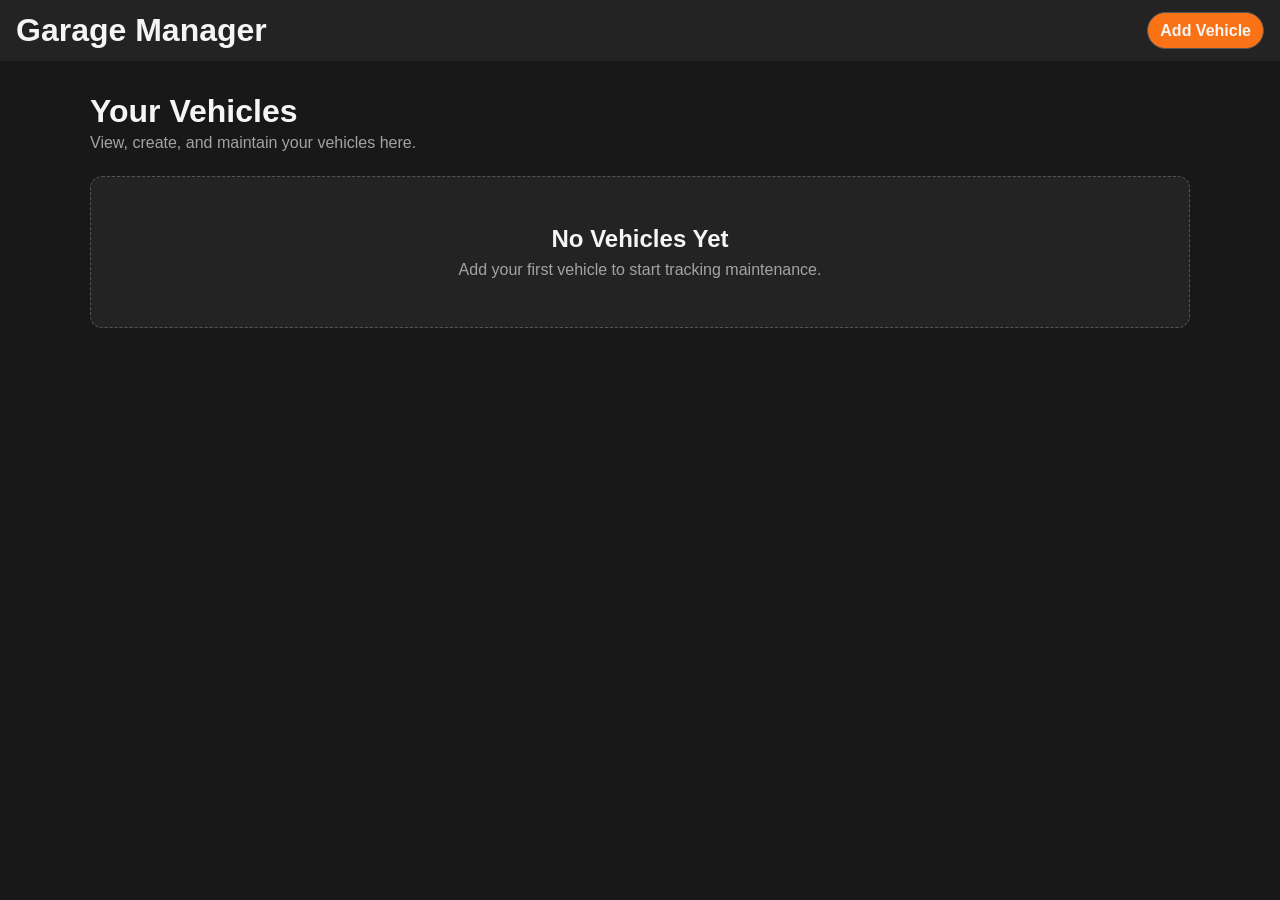
<file: index.html>
<!doctype html>
<html lang="en">
  <head>
    <meta charset="UTF-8" />
    <meta name="viewport" content="width=device-width, initial-scale=1.0" />
    <link rel="stylesheet" href="./css/main.css" />
    <script type="module" src="./js/index.js"></script>
    <title>Garage Manager</title>
  </head>
  <body>
    <div id="app">
      <header class="app-header">
        <p class="app-name">Garage Manager</p>
        <button id="add-vehicle-btn" class="primary-btn btn">
          Add Vehicle
        </button>
      </header>

      <div id="content" class="page-content">
        <section id="vehicles-section">
          <header class="section-header">
            <div>
              <h1>Your Vehicles</h1>
              <p>View, create, and maintain your vehicles here.</p>
            </div>
          </header>

          <div id="vehicle-container"></div>

          <div id="vehicle-empty-state" class="empty-state">
            <h2>No Vehicles Yet</h2>
            <p>Add your first vehicle to start tracking maintenance.</p>
          </div>
        </section>

        <section id="vehicle-details-section" class="hidden">
          <header class="section-header">
            <div>
              <h1>Vehicle Details</h1>
              <p>View maintenance history and manage your vehicle.</p>
            </div>

            <div>
              <button id="add-maintenance-btn-view-tab" class="primary-btn btn">
                Add Maintenance
              </button>
              <button id="delete-vehicle-btn" class="danger-btn btn">
                Delete
              </button>
              <button id="back-to-vehicles-btn" class="secondary-btn btn">
                Back
              </button>
            </div>
          </header>
          <div class="vehicle-details-card">
            <div class="vehicle-details-header">
              <div>
                <p class="label">Vehicle</p>
                <h2 id="selected-vehicle"></h2>
                <p id="selected-vehicle-trim" class="vehicle-trim"></p>
              </div>
            </div>

            <div class="vehicle-details-info">
              <div class="detail-group">
                <p class="label">Current Mileage</p>
                <p id="current-mileage" class="detail-value"></p>
              </div>
            </div>
          </div>
          <div>
            <div id="maintenance-empty-state" class="empty-state">
              <h2>No Maintenance Records Yet</h2>
              <p>
                Add your first service record to start building this vehicle's
                maintenance history.
              </p>

              <button id="empty-add-maintenance-btn" class="primary-btn btn">
                Add Maintenance
              </button>
            </div>
          </div>
          <div id="maintenance-container" class="maintenance-container">
            <div></div>
          </div>
        </section>
      </div>

      <dialog id="vehicle-dialog">
        <form id="vehicle-form" novalidate>
          <header class="form-header">
            <h2>Add Vehicle</h2>
            <p>Add your vehicle to start tracking your Maintenance!</p>
          </header>

          <div class="info-group">
            <label for="year" class="required-label">Year:</label>
            <input type="number" id="year" required />
          </div>

          <div class="info-group">
            <label for="make" class="required-label">Make:</label>
            <input type="text" id="make" required />
          </div>

          <div class="info-group">
            <label for="model" class="required-label">Model:</label>
            <input type="text" id="model" required />
          </div>

          <div class="info-group">
            <label for="trim">Trim</label>
            <input type="text" id="trim" />
          </div>

          <div class="info-group">
            <label for="mileage" class="required-label">Mileage:</label>
            <input type="number" id="mileage" required />
          </div>

          <div class="form-actions">
            <button
              type="button"
              id="submit-vehicle-form-btn"
              class="primary-btn btn"
            >
              Add Vehicle
            </button>

            <button
              type="button"
              id="close-vehicle-form-btn"
              class="secondary-btn btn"
            >
              Close
            </button>
          </div>
        </form>
      </dialog>

      <dialog id="maintenance-dialog">
        <form id="maintenance-form" novalidate>
          <header class="form-header">
            <h2>Add Maintenance</h2>
            <p>
              Log service details and keep your maintenance history up to date.
            </p>
          </header>

          <div class="info-group">
            <label for="service" class="required-label">Service:</label>
            <input type="text" id="service" required />
          </div>

          <div class="info-group">
            <label for="date" class="required-label">Date:</label>
            <input type="date" id="date" required />
          </div>

          <div class="info-group">
            <label for="maintenance-mileage" class="required-label"
              >Mileage:</label
            >
            <input type="number" id="maintenance-mileage" required />
          </div>

          <div class="info-group">
            <label for="performed">Performed By:</label>
            <input type="text" id="performed" />
          </div>

          <div class="info-group">
            <label for="next-service-date">Next Service Date:</label>
            <input type="date" id="next-service-date" />
          </div>

          <div class="info-group">
            <label for="next-service-mileage">Next Service Mileage:</label>
            <input type="number" id="next-service-mileage" />
          </div>

          <div class="info-group">
            <label for="maintenance-notes">Notes:</label>
            <textarea id="maintenance-notes"></textarea>
          </div>

          <div class="form-actions">
            <button
              type="button"
              id="submit-maintenance-form-btn"
              class="primary-btn btn"
            >
              Add Maintenance
            </button>

            <button
              type="button"
              id="close-maintenance-form-btn"
              class="secondary-btn btn"
            >
              Close
            </button>
          </div>
        </form>
      </dialog>

      <template id="vehicle-card-template">
        <article class="card">
          <header class="card-header">
            <p class="label">Vehicle:</p>
            <h2 class="vehicle-name"></h2>
            <p class="vehicle-trim"></p>
          </header>
          <div class="vehicle-info">
            <div>
              <p class="label">Current Mileage</p>
              <p class="current-mileage"></p>
            </div>
          </div>
          <div class="card-actions">
            <button class="secondary-btn btn view-btn">View</button>

            <button class="primary-btn btn add-maintenance-btn">
              Add Maintenance
            </button>
          </div>
        </article>
      </template>

      <template id="maintenance-card-template">
        <article class="maintenance-card">
          <header class="maintenance-card-header">
            <div>
              <p class="label">Service:</p>
              <h3 class="maintenance-service"></h3>
            </div>

            <p class="maintenance-date"></p>
          </header>

          <div class="maintenance-info">
            <div class="maintenance-info-group">
              <p class="label">Mileage</p>
              <p class="maintenance-mileage"></p>
            </div>

            <div class="maintenance-info-group">
              <p class="label">Performed By</p>
              <p class="maintenance-performed-by"></p>
            </div>

            <div class="maintenance-info-group">
              <p class="label">Next Service Date</p>
              <p class="maintenance-next-service-date"></p>
            </div>

            <div class="maintenance-info-group">
              <p class="label">Next Service Mileage</p>
              <p class="maintenance-next-service-mileage"></p>
            </div>
          </div>

          <p class="maintenance-notes"></p>
        </article>
      </template>
    </div>
  </body>
</html>
</file>
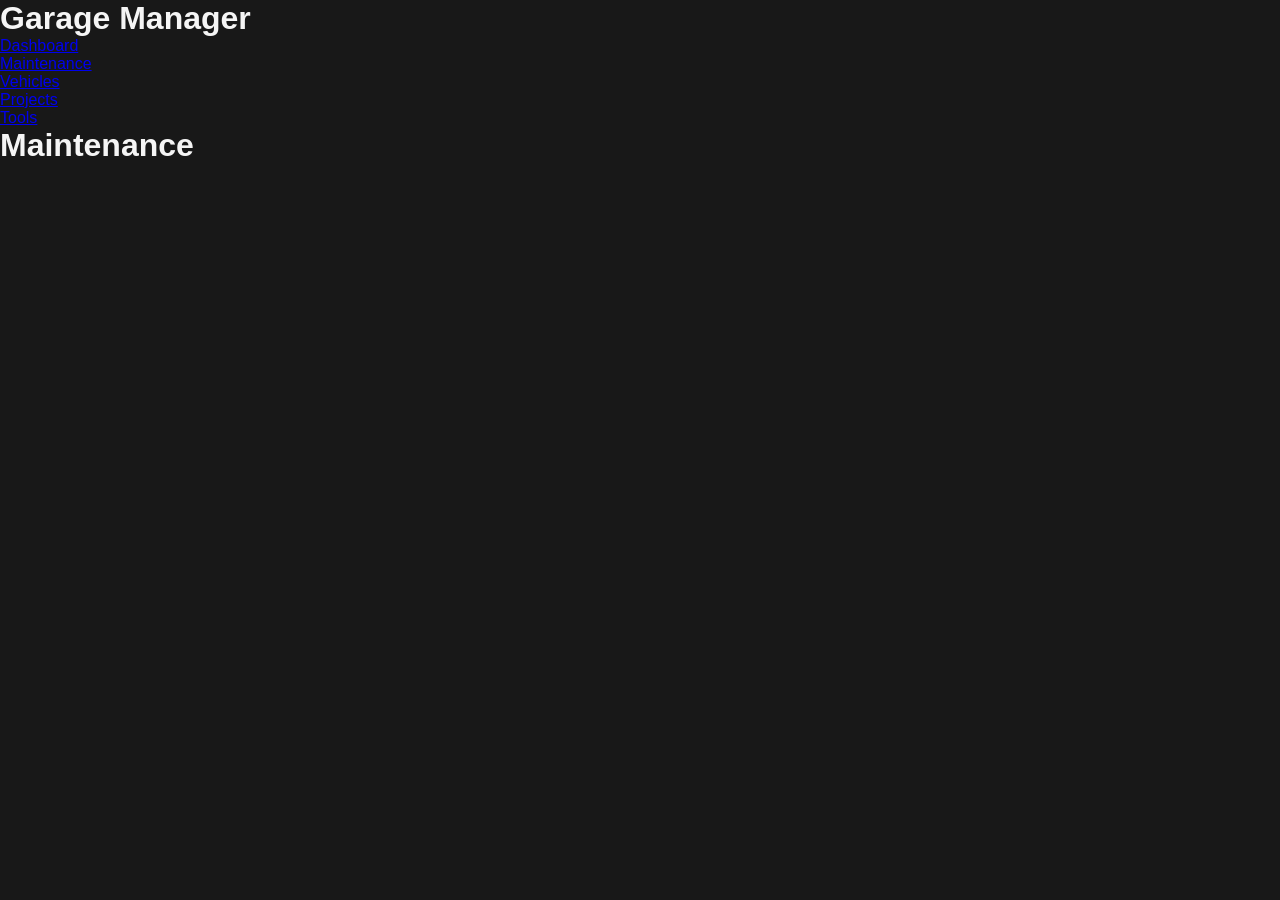
<file: html/maintenance.html>
<!doctype html>
<html lang="en">
  <head>
    <meta charset="UTF-8" />
    <meta name="viewport" content="width=device-width, initial-scale=1.0" />
    <link rel="stylesheet" href="../css/main.css" />
    <script type="module" src="../js/index.js"></script>
    <title>Home</title>
  </head>
  <body>
    <div class="app">
      <aside class="sidebar">
        <div>
          <p class="app-name">Garage Manager</p>
        </div>
        <nav>
          <ul>
            <li><a href="../index.html">Dashboard</a></li>
            <li><a href="./maintenance.html">Maintenance</a></li>
            <li><a href="./vehicles.html">Vehicles</a></li>
            <li><a href="./projects.html">Projects</a></li>
            <li><a href="./tools.html">Tools</a></li>
          </ul>
        </nav>
      </aside>

      <main>
        <header class="page-header">
          <h1>Maintenance</h1>
        </header>
      </main>
    </div>
  </body>
</html>
</file>
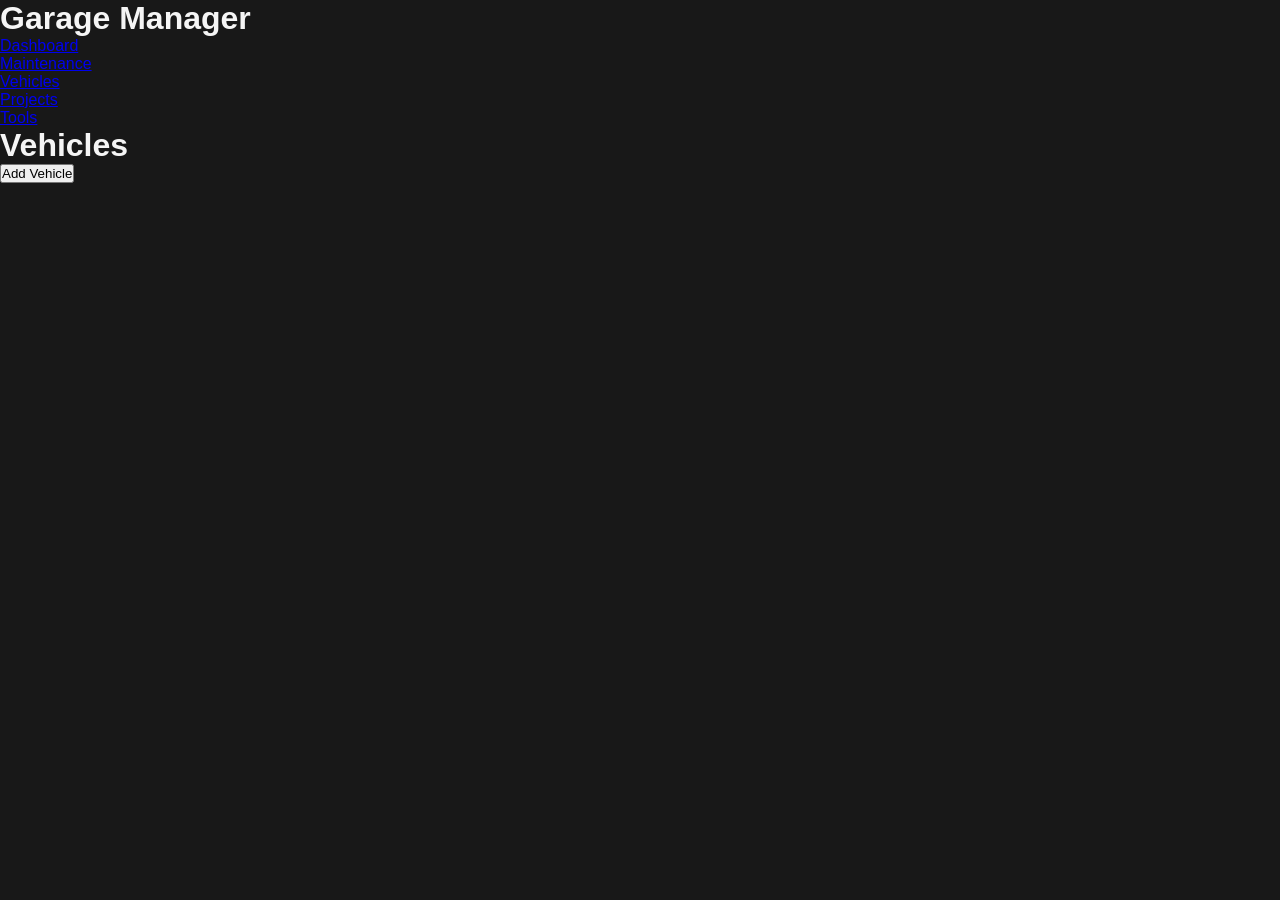
<file: html/vehicles.html>
<!doctype html>
<html lang="en">
  <head>
    <meta charset="UTF-8" />
    <meta name="viewport" content="width=device-width, initial-scale=1.0" />
    <link rel="stylesheet" href="../css/main.css" />
    <script type="module" src="../js/index.js"></script>
    <title>Home</title>
  </head>
  <body>
    <div class="app">
      <aside class="sidebar">
        <div>
          <p class="app-name">Garage Manager</p>
        </div>
        <nav>
          <ul>
            <li><a href="../index.html">Dashboard</a></li>
            <li><a href="./maintenance.html">Maintenance</a></li>
            <li><a href="./vehicles.html">Vehicles</a></li>
            <li><a href="./projects.html">Projects</a></li>
            <li><a href="./tools.html">Tools</a></li>
          </ul>
        </nav>
      </aside>

      <main>
        <header class="page-header">
          <h1>Vehicles</h1>

          <button class="action-btn" id="openDialog">Add Vehicle</button>
        </header>
        <section id="vehicleContent" class="vehicle-content"></section>
        <section id="vehicleDetails" class="vehicle-details hidden">
          <div class="details-header">
            <div>
              <p class="section-label">Vehicle Details</p>
              <h2 id="vehicleNickname">Vehicle Nickname</h2>
            </div>

            <button id="closeDetails" class="action-btn" type="button">
              Close
            </button>
          </div>

          <div class="vehicle-info details-card">
            <div class="info-group">
              <span class="info-label">Type</span>
              <p id="vehicleType">Car</p>
            </div>

            <div class="info-group">
              <span class="info-label">Vehicle</span>
              <p id="vehicle">2022 Ford Mustang GT</p>
            </div>

            <div class="info-group">
              <span class="info-label">Mileage</span>
              <p id="vehicleMilage">24,500 miles</p>
            </div>
          </div>

          <div class="details-section">
            <div class="section-heading">
              <div>
                <p class="section-label">Service Records</p>
                <h2>Maintenance History</h2>
              </div>
            </div>

            <div class="maintenance-history history-card">
              <div class="history-card-header">
                <h3 id="maintenanceTitle">Oil Change</h3>
              </div>

              <p id="maintenanceNotes" class="history-notes">
                Oil and filter changed. Tires inspected and fluids topped off.
              </p>
            </div>
          </div>

          <div class="details-section">
            <div class="section-heading">
              <div>
                <p class="section-label">Parts & Expenses</p>
                <h2>Purchase History</h2>
              </div>
            </div>

            <div class="purchase-history history-card">
              <div class="history-card-header">
                <h3 id="purchasedItem">Brake Pads</h3>
                <p id="price" class="purchase-price">$89.99</p>
              </div>

              <div class="purchase-details">
                <div class="info-group">
                  <span class="info-label">Warranty</span>
                  <p id="Warranty">Yes</p>
                </div>
              </div>

              <p id="purchaseNotes" class="history-notes">
                Front ceramic brake pads purchased for upcoming brake service.
              </p>
            </div>
          </div>
        </section>
      </main>
      <dialog id="vehicleDialog">
        <form id="vehicleForm">
          <div class="column">
            <label for="type">Type:</label>
            <select id="type" required>
              <option value="">Select an Option</option>

              <optgroup>
                <option value="Truck">Truck</option>
                <option value="Car">Car</option>
                <option value="SUV">SUV</option>
                <option value="van">Vans</option>
                <option value="Motorcycle">Motorcycle</option>
                <option value="Other">Other</option>
              </optgroup>
            </select>
          </div>

          <div class="column">
            <label for="make">Make:</label>
            <input type="text" id="make" required placeholder="Ford" />
          </div>

          <div class="column">
            <label for="model">Model:</label>
            <input type="text" id="model" required placeholder="Mustang" />
          </div>

          <div class="column">
            <label for="year">Year:</label>
            <input type="number" id="year" required placeholder="1969" />
          </div>

          <div class="column">
            <label for="trim">Trim:</label>
            <input type="text" id="trim" required placeholder="Shelby GT500" />
          </div>

          <div class="column">
            <label for="mileage">Mileage:</label>
            <input
              type="number"
              id="mileage"
              required
              placeholder="184,884"
              min="0"
              value="0"
            />
          </div>

          <div class="column">
            <label for="nickname">Nickname:</label>
            <input
              type="text"
              id="nickname"
              required
              placeholder="White Lightning"
            />
          </div>

          <div class="column">
            <label for="notes">Notes:</label>
            <textarea id="notes"></textarea>
          </div>

          <div class="action">
            <button type="button" class="action-btn" id="submitDialog">
              Add Vehicle
            </button>
            <button type="button" class="delete-btn" id="closeDialog">
              Close
            </button>
          </div>
        </form>
      </dialog>
    </div>
  </body>
</html>
</file>
<file: css/main.css>
@import 'layout.css';
@import 'components.css';
@import 'form.css';

:root {
  /* Base */
  --color-bg: #181818;
  --color-surface: #232323;
  --color-surface-light: #2d2d2d;

  /* Text */
  --color-text: #f5f5f5;
  --color-text-muted: #a3a3a3;

  /* Accent */
  --color-primary: #f97316;
  --color-primary-hover: #ea580c;
  --color-secondary: #3a3a3a;
  --color-secondary-hover: #4a4a4a;

  /* Status */
  --color-success: #22c55e;
  --color-warning: #eab308;
  --color-danger: #dc2626;
  --color-danger-hover: #b91c1c;

  /* Borders */
  --color-border: #555555;

  /* transitions */
  --transition-fast: 150ms ease;

  /* Spacing */
  --space-xs: 0.25rem;
  --space-sm: 0.5rem;
  --space-md: 1rem;
  --space-lg: 1.5rem;
  --space-xl: 2rem;
  --space-2xl: 3rem;

  /* Radius */
  --radius-sm: 4px;
  --radius-md: 8px;
  --radius-lg: 12px;

  /* Shadows */
  --shadow-sm: 0 2px 6px rgb(0 0 0 / 0.25);
  --shadow-md: 0 8px 20px rgb(0 0 0 / 0.3);

  /* Layout */
  --max-width: 1200px;
}

* {
  margin: 0;
  padding: 0;
  box-sizing: border-box;
}

body {
  background: var(--color-bg);
  color: var(--color-text);
  font-family: Arial, sans-serif;
}
</file>
